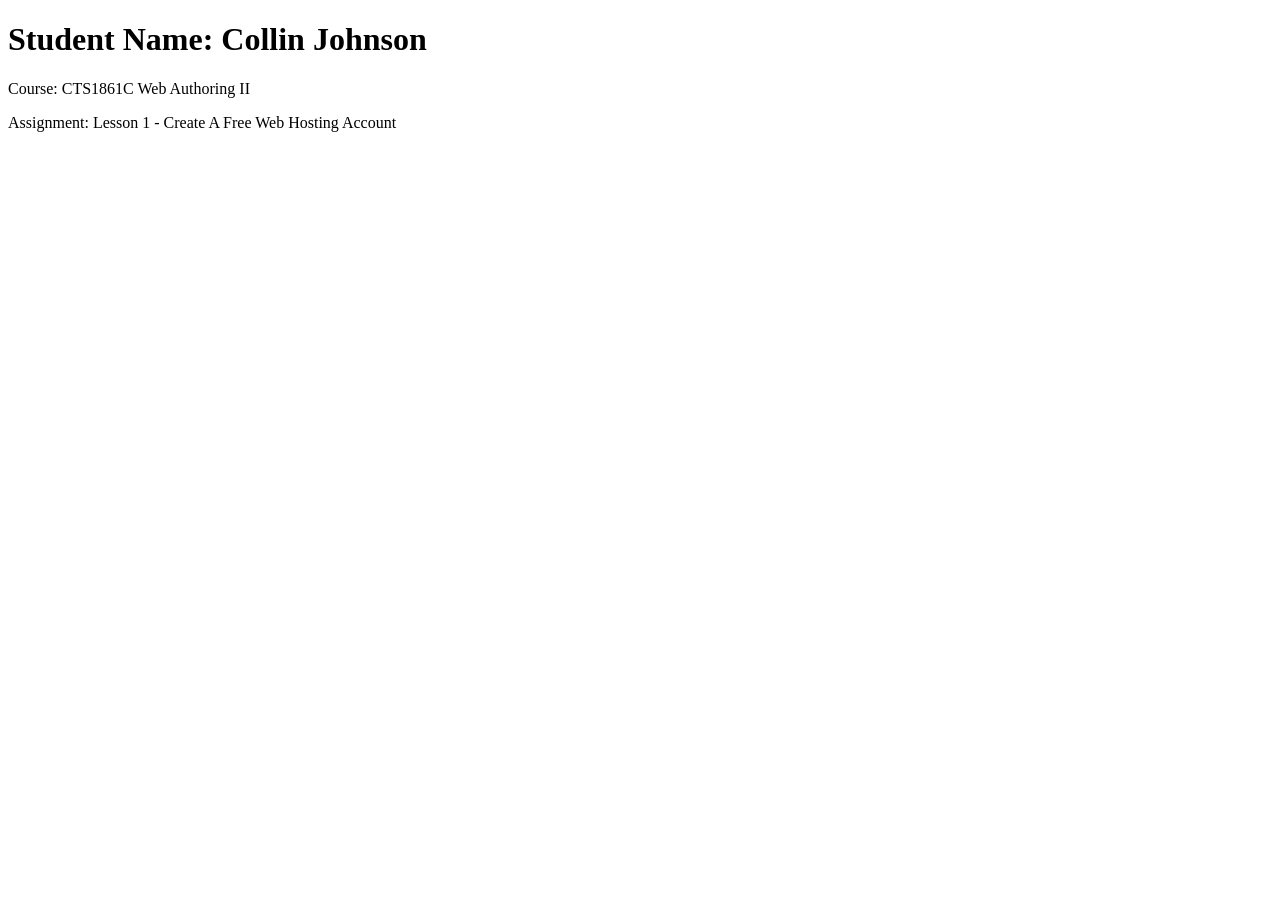
<file: index.html>
<!DOCTYPE html>
<html lang "en-us">
    <head>
        <meta charset="utf-8">
        <title>Lesson 1</title>
    </head>
    <body>
        <h1>Student Name: Collin Johnson</h1>
        <p>Course: CTS1861C Web Authoring II</p>
        <p>Assignment: Lesson 1 - Create A Free Web Hosting Account</p>
    </body>
</html>
</file>
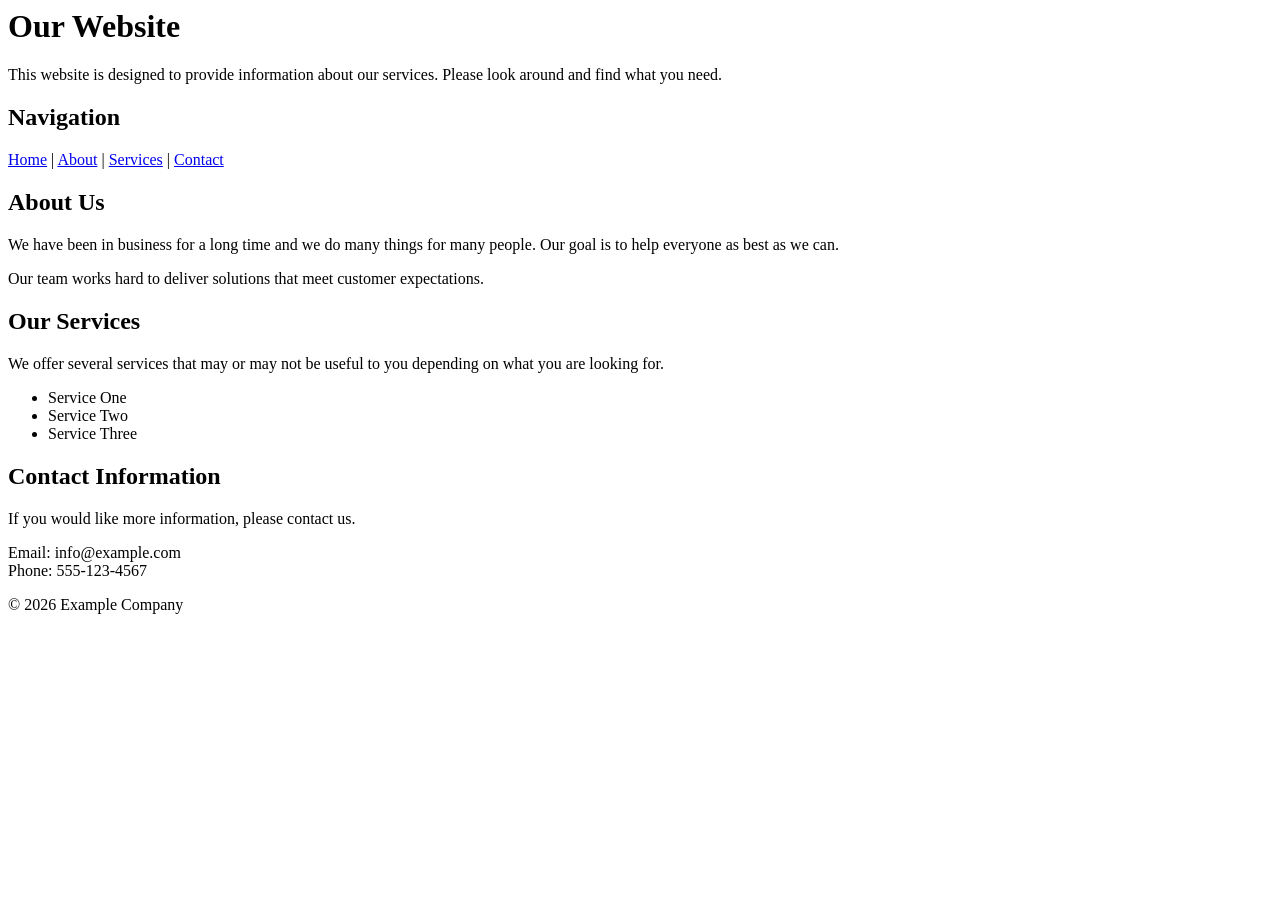
<file: Lesson 3/index.html>
<html lang="en"><head>
  <meta charset="UTF-8">
  <title>Welcome</title>
  <meta name="persona" content="Older Adult User">
  <style type="stylesheet"></style>

<body>

  <div>
    <h1>Our Website</h1>
    <p>
      This website is designed to provide information about our services.
      Please look around and find what you need.
    </p>
  </div>

  <div>
    <h2>Navigation</h2>
    <p>
      <a href="#">Home</a> |
      <a href="#">About</a> |
      <a href="#">Services</a> |
      <a href="#">Contact</a>
    </p>
  </div>

  <div>
    <h2>About Us</h2>
    <p>
      We have been in business for a long time and we do many things for many
      people. Our goal is to help everyone as best as we can.
    </p>
    <p>
      Our team works hard to deliver solutions that meet customer expectations.
    </p>
  </div>

  <div>
    <h2>Our Services</h2>
    <p>
      We offer several services that may or may not be useful to you depending
      on what you are looking for.
    </p>

    <ul>
      <li>Service One</li>
      <li>Service Two</li>
      <li>Service Three</li>
    </ul>
  </div>

  <div>
    <h2>Contact Information</h2>
    <p>
      If you would like more information, please contact us.
    </p>

    <p>
      Email: info@example.com<br>
      Phone: 555-123-4567
    </p>
  </div>

  <div>
    <p>
      © 2026 Example Company
    </p>
  </div>



</body></html>
</file>
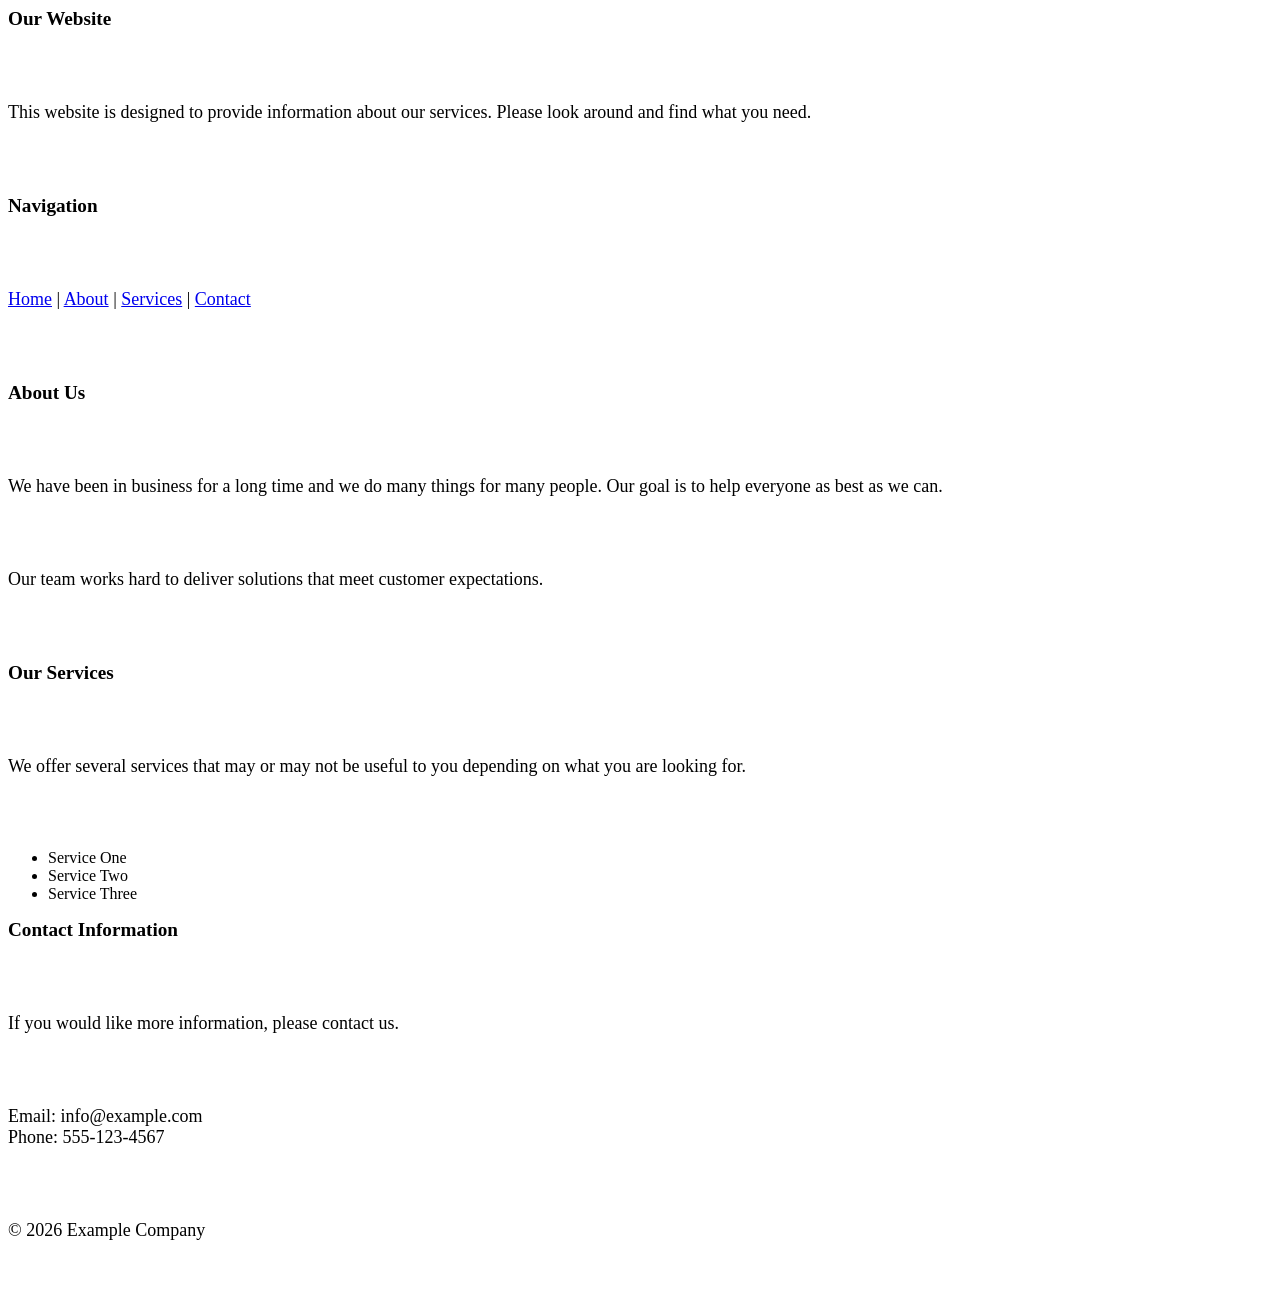
<file: Lesson-3/index.html>
<html lang="en">
  <head>
  <meta charset="UTF-8">
  <title>Welcome</title>
  <meta name="persona" content="Older Adult User">
  <link rel="stylesheet" href="css/stylesheet.css">
  </head>

<body>

  <div>
    <h1>Our Website</h1>
    <p>
      This website is designed to provide information about our services.
      Please look around and find what you need.
    </p>
  </div>

  <div>
    <h2>Navigation</h2>
    <p>
      <a href="#">Home</a> |
      <a href="#">About</a> |
      <a href="#">Services</a> |
      <a href="#">Contact</a>
    </p>
  </div>

  <div>
    <h2>About Us</h2>
    <p>
      We have been in business for a long time and we do many things for many
      people. Our goal is to help everyone as best as we can.
    </p>
    <p>
      Our team works hard to deliver solutions that meet customer expectations.
    </p>
  </div>

  <div>
    <h2>Our Services</h2>
    <p>
      We offer several services that may or may not be useful to you depending
      on what you are looking for.
    </p>

    <ul>
      <li>Service One</li>
      <li>Service Two</li>
      <li>Service Three</li>
    </ul>
  </div>

  <div>
    <h2>Contact Information</h2>
    <p>
      If you would like more information, please contact us.
    </p>

    <p>
      Email: info@example.com<br>
      Phone: 555-123-4567
    </p>
  </div>

  <div>
    <p>
      © 2026 Example Company
    </p>
  </div>



</body>
</html>
</file>
<file: Lesson-3/css/stylesheet.css>
h1, h2, h3 {
    font-size: larger;
}

p {
    display: block;
    margin-block-start: 4em;
    margin-block-end: 4em;
    font-size: large;
    font-style: bold;
}

background {
    background-color: orange;
}
</file>
